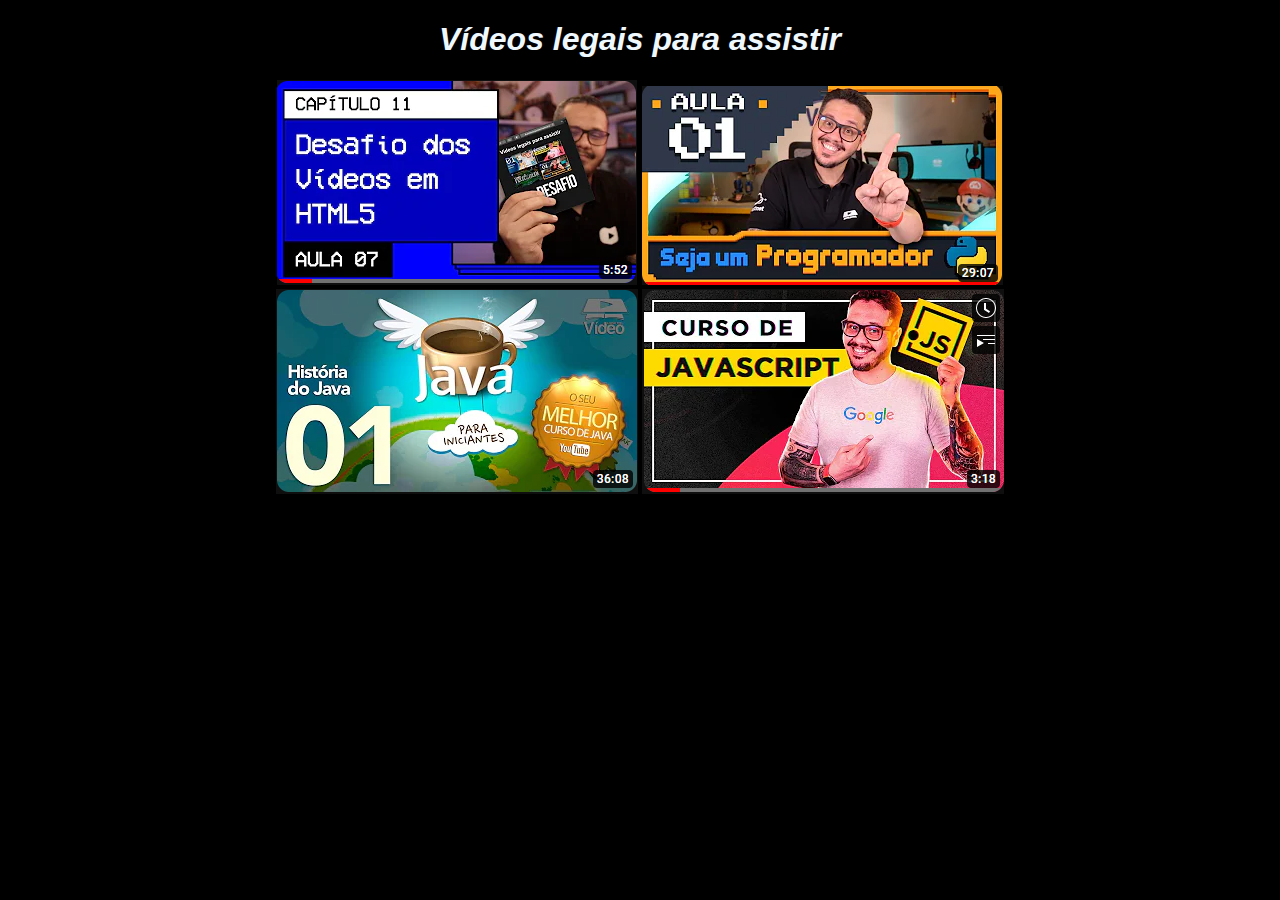
<file: Desafio02 HTML-CSS/index.html>
<!DOCTYPE html>
<html lang="pt-br">
<head>
    <meta charset="UTF-8">
    <meta http-equiv="X-UA-Compatible" content="IE=edge">
    <meta name="viewport" content="width=device-width, initial-scale=1.0">
    <title>Desafio 09</title>
    <link rel="stylesheet" href="style.css">
</head>
<body>
             <!--Tela inicial-->
                <h1>Vídeos legais para assistir</h1>
                <a href="pag002.html"><img src="imagens/Captura de tela 2022-10-27 215743.png" alt="Video desafio"></a>
             <!--Segunda tela-->
                <a href="pag003.html"><img src="imagens/Video python.png" alt="Curso Python"></a>
             <!--Terceira tela-->
                <br><a href="pag004.html"><img src="imagens/video java.png" alt="Curso java"></a>
            <!--Ultima tela-->
                <a href="pag005.html"><img src="imagens/Curso JavaScript.png" alt="Curso JS"></a>
            

</body>
</html>
</file>
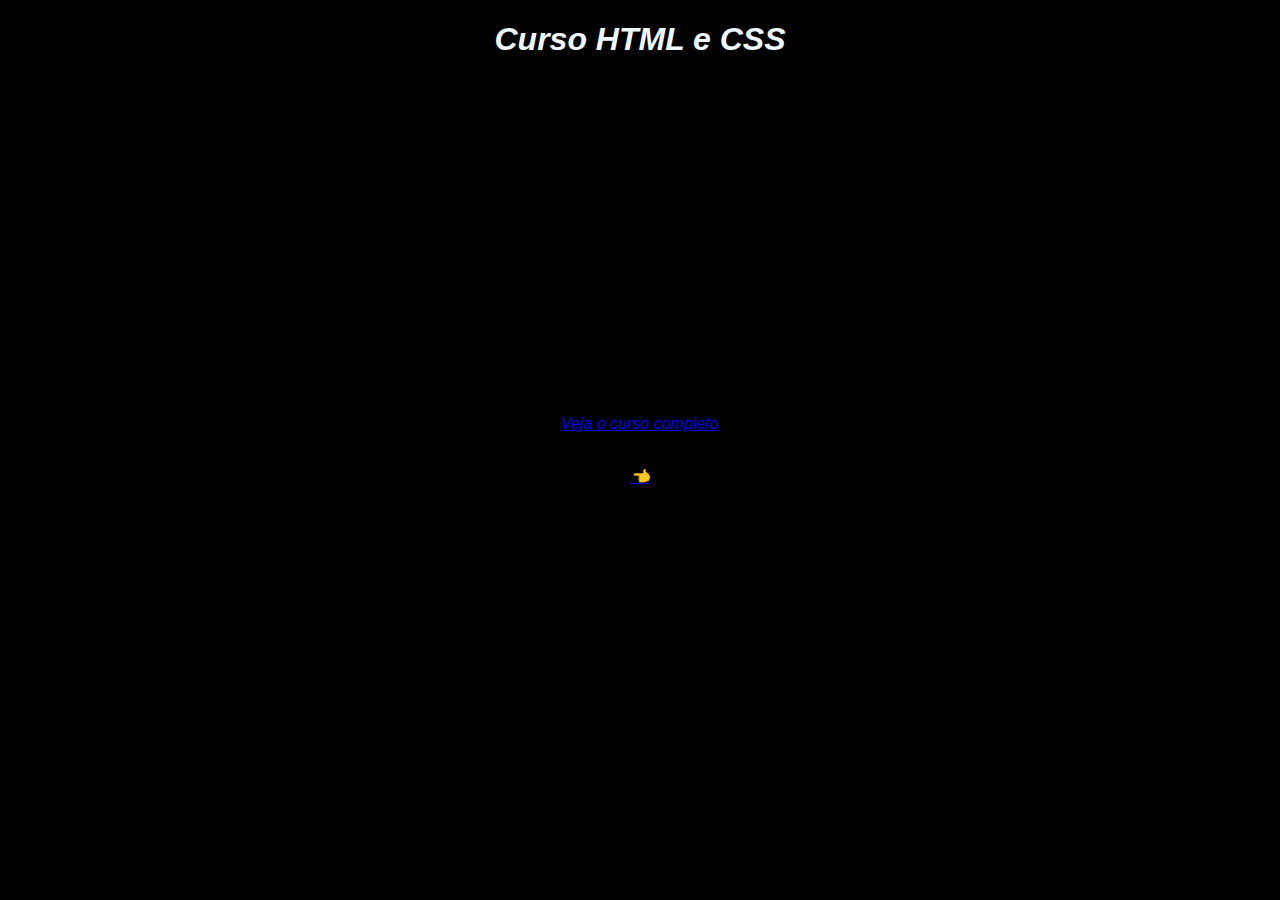
<file: Desafio02 HTML-CSS/pag002.html>
<!DOCTYPE html>
<html lang="pt-br">
<head>
    <meta charset="UTF-8">
    <meta http-equiv="X-UA-Compatible" content="IE=edge">
    <meta name="viewport" content="width=device-width, initial-scale=1.0">
    <title>Document</title>
    <link rel="stylesheet" href="style.css">
</head>
<body>
           
        <h1>Curso HTML e CSS</h1>
            <iframe width="560" height="315" src="https://www.youtube.com/embed/gqrySQQzvvQ" title="YouTube video player" frameborder="0" allow="accelerometer; autoplay; clipboard-write; encrypted-media; gyroscope; picture-in-picture" allowfullscreen></iframe>
                <p><a href="https://www.youtube.com/watch?v=Ejkb_YpuHWs&list=PLHz_AreHm4dkZ9-atkcmcBaMZdmLHft8n" target="_blank" rel="External">Veja o curso completo</a></p>                  
                <p></p><a href="index.html"><br>&#x1F448</br></a></p>                 
</body> 
</html>
</file>
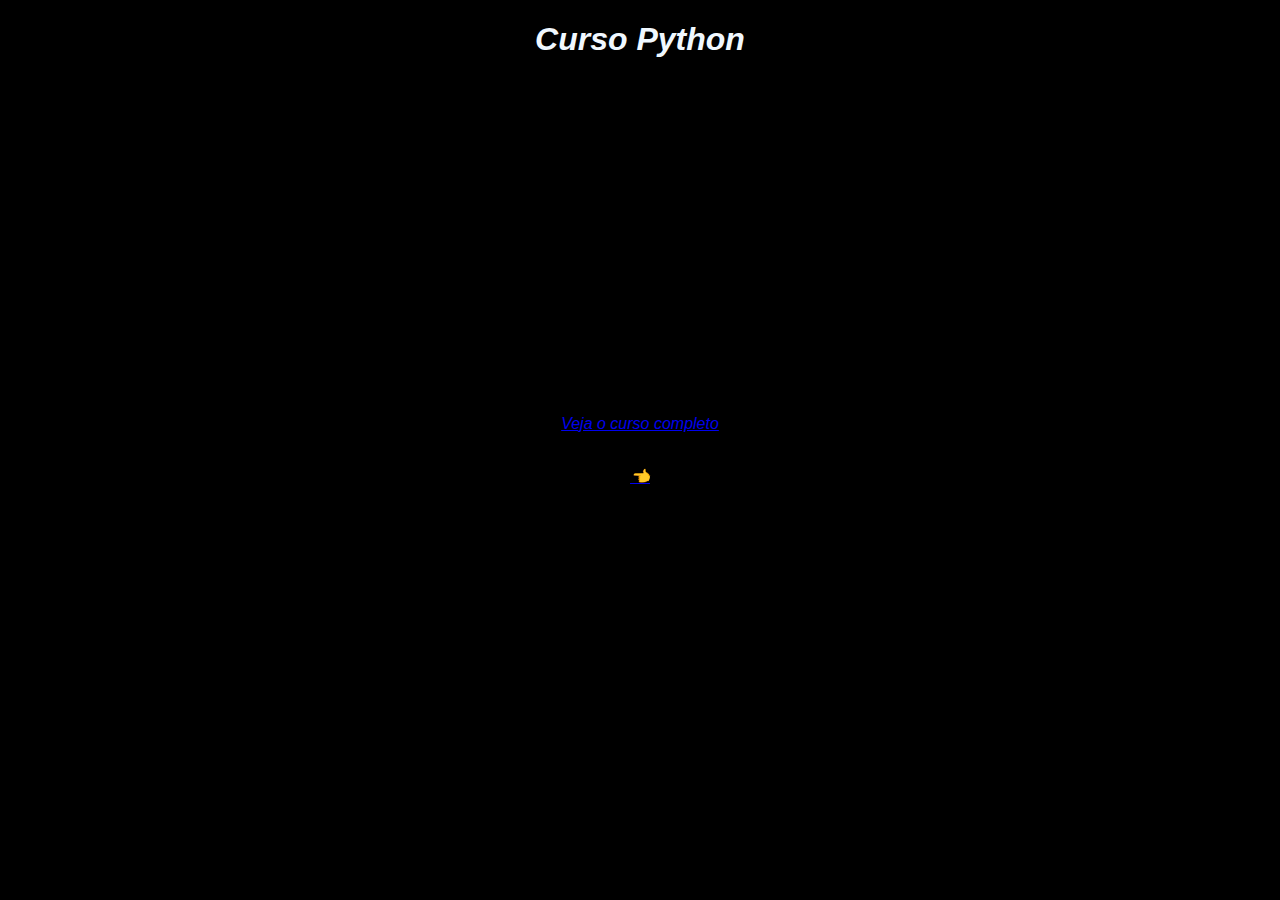
<file: Desafio02 HTML-CSS/pag003.html>
<!DOCTYPE html>
<html lang="pt-br">
<head>
    <meta charset="UTF-8">
    <meta http-equiv="X-UA-Compatible" content="IE=edge">
    <meta name="viewport" content="width=device-width, initial-scale=1.0">
    <title>Document</title>
    <link rel="stylesheet" href="style.css">
 </head>
<body>
   <h1>Curso Python</h1>
        <iframe width="560" height="315" src="https://www.youtube.com/embed/S9uPNppGsGo" title="YouTube video player" frameborder="0" allow="accelerometer; autoplay; clipboard-write; encrypted-media; gyroscope; picture-in-picture" allowfullscreen></iframe>
            <p><a href="https://www.youtube.com/watch?v=S9uPNppGsGo&list=PLvE-ZAFRgX8hnECDn1v9HNTI71veL3oW0" target="_blank" rel="External">Veja o curso completo</a></p>
                    <a href="index.html"><br>&#x1F448</br></a>
                
</body>
</html>
</file>
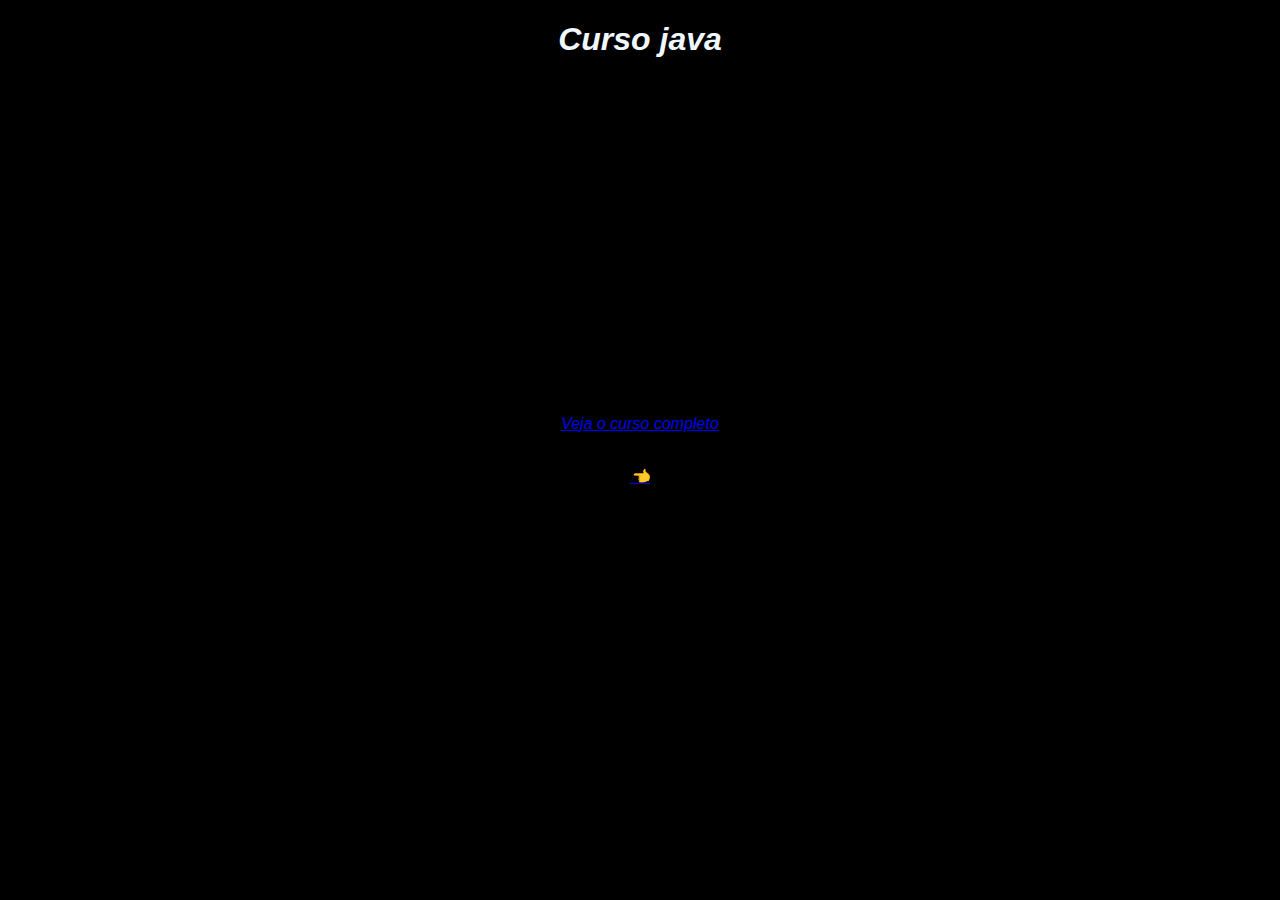
<file: Desafio02 HTML-CSS/pag004.html>
<!DOCTYPE html>
<html lang="pt-br">
<head>
    <meta charset="UTF-8">
    <meta http-equiv="X-UA-Compatible" content="IE=edge">
    <meta name="viewport" content="width=device-width, initial-scale=1.0">
    <title>Document</title>
    <link rel="stylesheet" href="style.css">
</head>
<body>
        <h1>Curso java</h1>
            <iframe width="560" height="315" src="https://www.youtube.com/embed/sTX0UEplF54" title="YouTube video player" frameborder="0" allow="accelerometer; autoplay; clipboard-write; encrypted-media; gyroscope; picture-in-picture" allowfullscreen></iframe>
            <p><a href="https://www.youtube.com/watch?v=sTX0UEplF54&list=PLJH2yd19u4hzRtpzm2dDCWZx58UrE85ye" target="_blank" rel="External">Veja o curso completo</a></p>
                    <a href="index.html"><br>&#x1F448</br></a>
                </p>
</body>
</html>
</file>
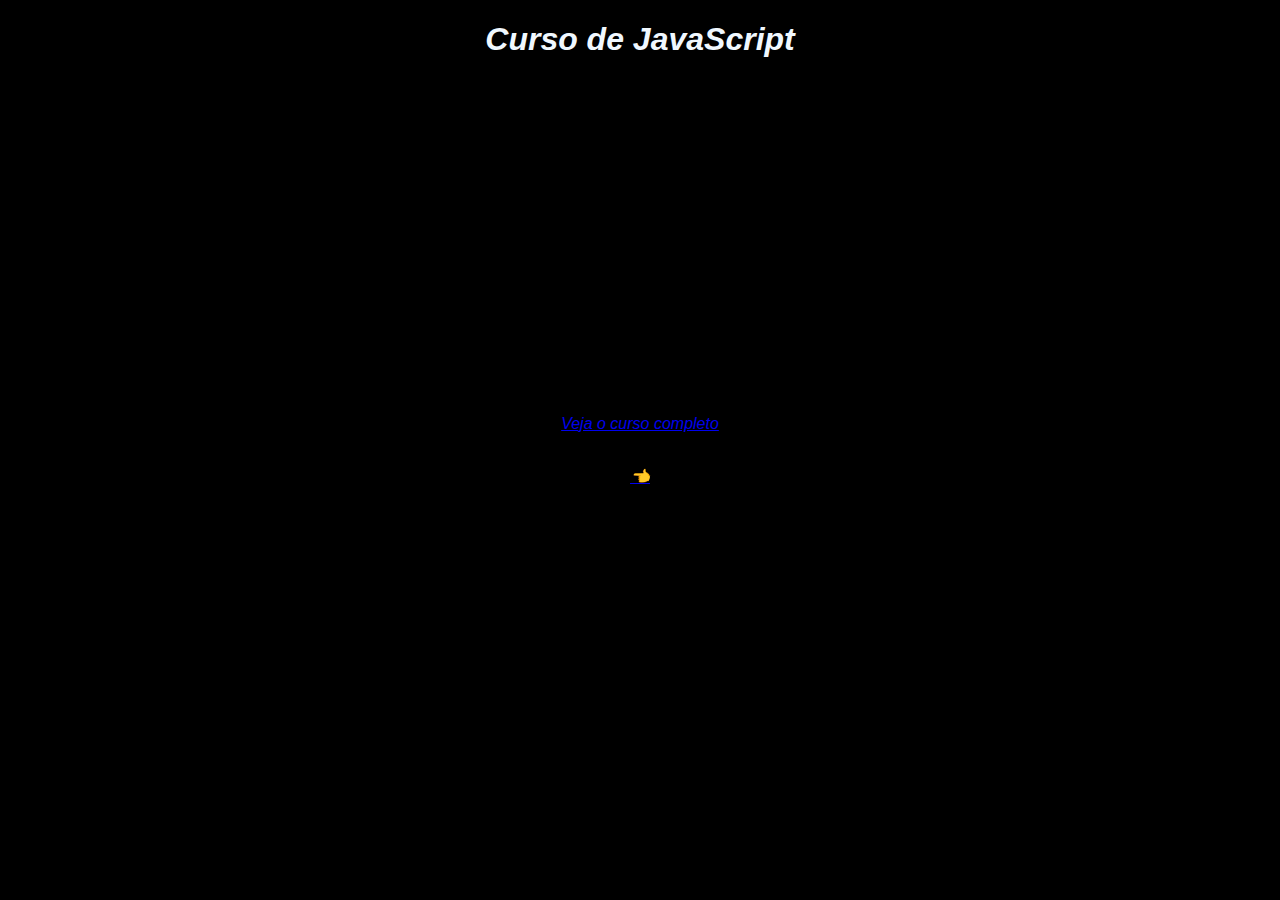
<file: Desafio02 HTML-CSS/pag005.html>
<!DOCTYPE html>
<html lang="pt-br">
<head>
    <meta charset="UTF-8">
    <meta http-equiv="X-UA-Compatible" content="IE=edge">
    <meta name="viewport" content="width=device-width, initial-scale=1.0">
    <title>Document</title>
    <link rel="stylesheet" href="style.css">
</head>
<body>
    <h1>Curso de JavaScript</h1>
        <iframe width="560" height="315" src="https://www.youtube.com/embed/1-w1RfGIov4" title="YouTube video player" frameborder="0" allow="accelerometer; autoplay; clipboard-write; encrypted-media; gyroscope; picture-in-picture" allowfullscreen></iframe>
            <a href="https://www.youtube.com/watch?v=BXqUH86F-kA&list=PLntvgXM11X6pi7mW0O4ZmfUI1xDSIbmTm" target=" "    rel="External"><p>Veja o curso completo</p></a>
                <a href="index.html"><br>&#x1F448</br></a>

</body>
</html>
</file>
<file: Desafio02 HTML-CSS/style.css>
@charset "UTF-8";

body{
    background-color: black;
    color: aliceblue;   
    text-align: center;
    font-family: Verdana, Geneva, Tahoma, sans-serif;
    font-style: italic;
}

p{
    font-family: Arial, Helvetica, sans-serif;
    font-style: italic;
}
</file>
